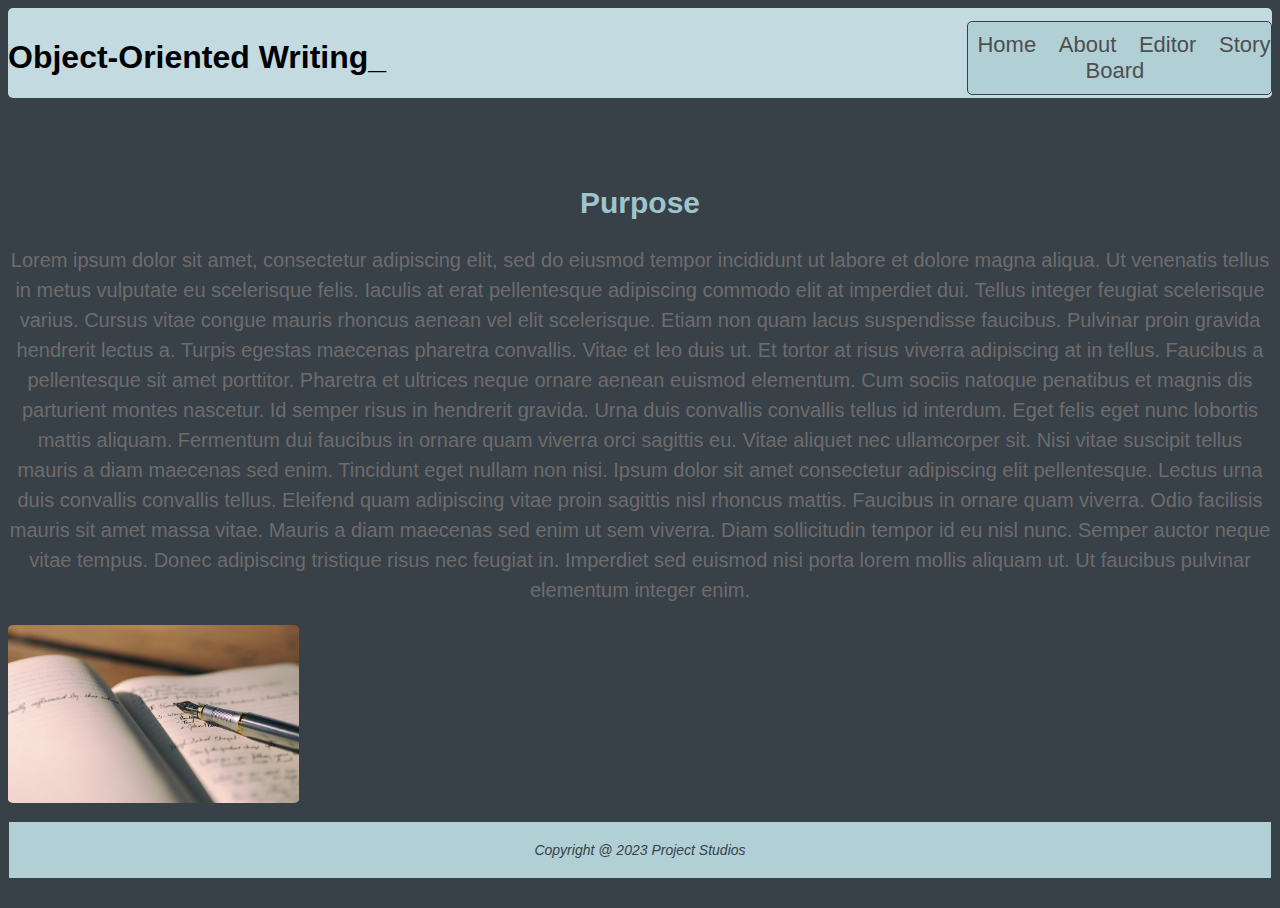
<file: index.html>
<!DOCTYPE html>
    <html>
        <head>
            <link rel="stylesheet" href="toolbar.css">
            <link rel="stylesheet" href="bodystyles.css">
            <title>Home</title>
        </head>
        <body>
            <div class="wrapper">
                <div class="header">
                    <h1 class="title">Object-Oriented Writing_</h1>
                    <div class="ribbon">
                        <a href="index.html"><span class="menu_item">Home</span></a>
                        <a href="about.html"><span class="menu_item">About</span></a>
                        <!--<a href="demo.html"><span class="menu_item">Demo</span></a>-->
                        <a href="editor.html"><span class="menu_item">Editor</span></a>
                        <a href="story-board.html"><span class="menu_item">Story Board</span></a>
                    </div>
                </div>
                <div class="subject">
                    <h2>Purpose</h2>
                    <div class="paragraph_body">
                        <p>Lorem ipsum dolor sit amet, consectetur adipiscing elit, sed do eiusmod tempor incididunt ut labore et dolore magna aliqua. Ut venenatis tellus in metus vulputate eu scelerisque felis. Iaculis at erat pellentesque adipiscing commodo elit at imperdiet dui. Tellus integer feugiat scelerisque varius. Cursus vitae congue mauris rhoncus aenean vel elit scelerisque. Etiam non quam lacus suspendisse faucibus. Pulvinar proin gravida hendrerit lectus a. Turpis egestas maecenas pharetra convallis. Vitae et leo duis ut. Et tortor at risus viverra adipiscing at in tellus. Faucibus a pellentesque sit amet porttitor. Pharetra et ultrices neque ornare aenean euismod elementum. Cum sociis natoque penatibus et magnis dis parturient montes nascetur. Id semper risus in hendrerit gravida. Urna duis convallis convallis tellus id interdum. Eget felis eget nunc lobortis mattis aliquam. Fermentum dui faucibus in ornare quam viverra orci sagittis eu. Vitae aliquet nec ullamcorper sit.
                            Nisi vitae suscipit tellus mauris a diam maecenas sed enim. Tincidunt eget nullam non nisi. Ipsum dolor sit amet consectetur adipiscing elit pellentesque. Lectus urna duis convallis convallis tellus. Eleifend quam adipiscing vitae proin sagittis nisl rhoncus mattis. Faucibus in ornare quam viverra. Odio facilisis mauris sit amet massa vitae. Mauris a diam maecenas sed enim ut sem viverra. Diam sollicitudin tempor id eu nisl nunc. Semper auctor neque vitae tempus. Donec adipiscing tristique risus nec feugiat in. Imperdiet sed euismod nisi porta lorem mollis aliquam ut. Ut faucibus pulvinar elementum integer enim.
                        </p>
                    </div>
                </div>
                <div class="image_wrapper">
                    <img src="writinig.jpg" alt="A book and pen">
                </div>
                <footer>
                    <p class="footer">Copyright	&#64 2023 Project Studios</p>
                </footer>
        </div>
        </body>
    </html>
</file>
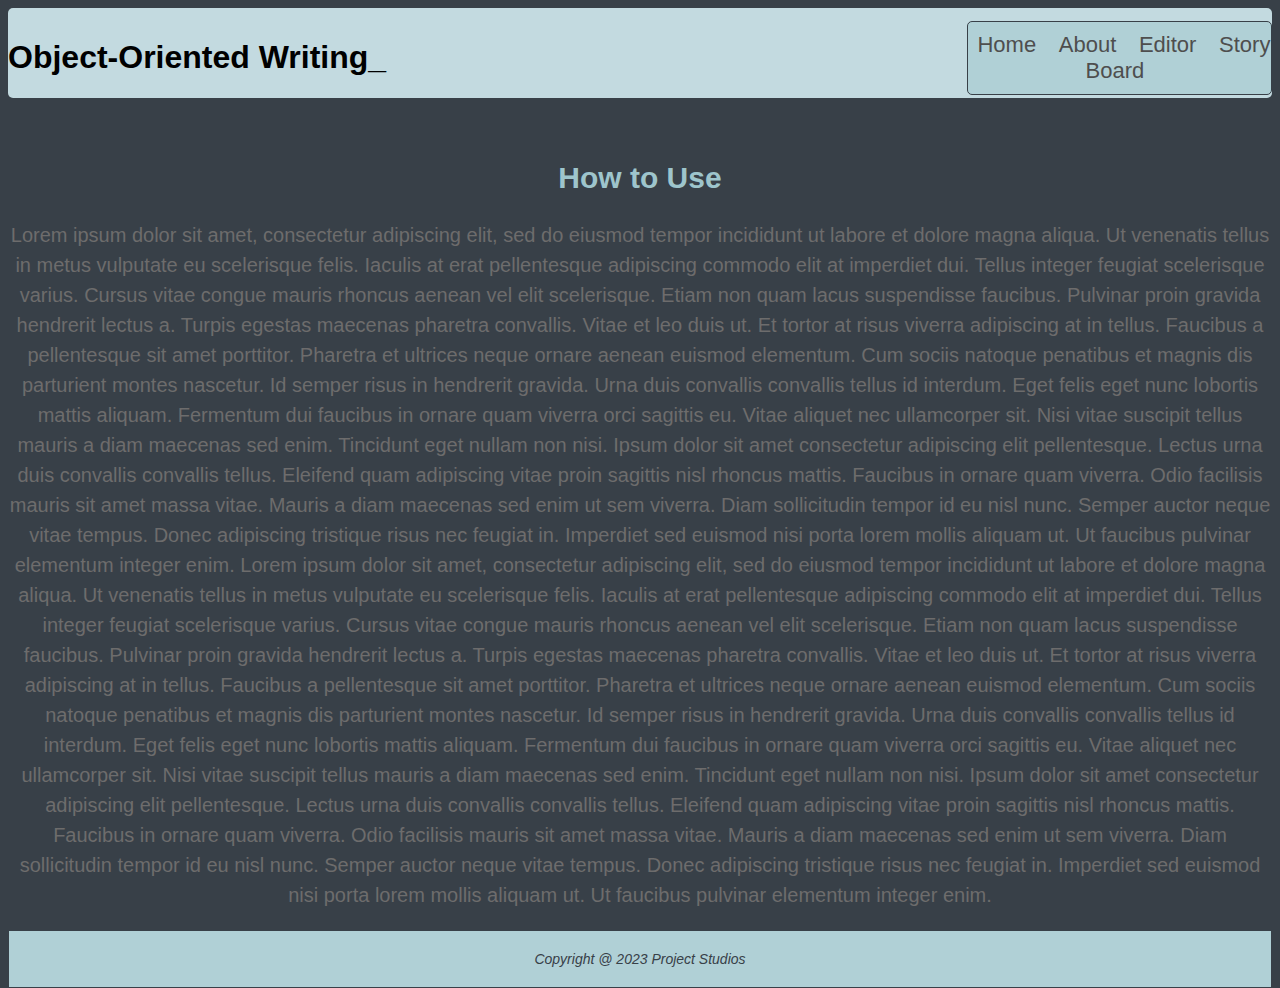
<file: about.html>
<!DOCTYPE html>
    <html>
        <head>
            <link rel="stylesheet" href="toolbar.css">
            <link rel="stylesheet" href="bodystyles.css">
            <title>About</title>
        </head>
        <body>
            <div class="header">
                <h1 class="title">Object-Oriented Writing_</h1>
                <div class="ribbon">
                    <a href="index.html"><span class="menu_item">Home</span></a>
                    <a href="about.html"><span class="menu_item">About</span></a>
                    <!--<a href="demo.html"><span class="menu_item">Demo</span></a>-->
                    <a href="editor.html"><span class="menu_item">Editor</span></a>
                    <a href="story-board.html"><span class="menu_item">Story Board</span></a>
                </div>
            </div>
            <div class="subject">
                <h2>How to Use</h2>
                <div class="paragraph_body">
                    <p>Lorem ipsum dolor sit amet, consectetur adipiscing elit, sed do eiusmod tempor incididunt ut labore et dolore magna aliqua. Ut venenatis tellus in metus vulputate eu scelerisque felis. Iaculis at erat pellentesque adipiscing commodo elit at imperdiet dui. Tellus integer feugiat scelerisque varius. Cursus vitae congue mauris rhoncus aenean vel elit scelerisque. Etiam non quam lacus suspendisse faucibus. Pulvinar proin gravida hendrerit lectus a. Turpis egestas maecenas pharetra convallis. Vitae et leo duis ut. Et tortor at risus viverra adipiscing at in tellus. Faucibus a pellentesque sit amet porttitor. Pharetra et ultrices neque ornare aenean euismod elementum. Cum sociis natoque penatibus et magnis dis parturient montes nascetur. Id semper risus in hendrerit gravida. Urna duis convallis convallis tellus id interdum. Eget felis eget nunc lobortis mattis aliquam. Fermentum dui faucibus in ornare quam viverra orci sagittis eu. Vitae aliquet nec ullamcorper sit.
                        Nisi vitae suscipit tellus mauris a diam maecenas sed enim. Tincidunt eget nullam non nisi. Ipsum dolor sit amet consectetur adipiscing elit pellentesque. Lectus urna duis convallis convallis tellus. Eleifend quam adipiscing vitae proin sagittis nisl rhoncus mattis. Faucibus in ornare quam viverra. Odio facilisis mauris sit amet massa vitae. Mauris a diam maecenas sed enim ut sem viverra. Diam sollicitudin tempor id eu nisl nunc. Semper auctor neque vitae tempus. Donec adipiscing tristique risus nec feugiat in. Imperdiet sed euismod nisi porta lorem mollis aliquam ut. Ut faucibus pulvinar elementum integer enim.
                        Lorem ipsum dolor sit amet, consectetur adipiscing elit, sed do eiusmod tempor incididunt ut labore et dolore magna aliqua. Ut venenatis tellus in metus vulputate eu scelerisque felis. Iaculis at erat pellentesque adipiscing commodo elit at imperdiet dui. Tellus integer feugiat scelerisque varius. Cursus vitae congue mauris rhoncus aenean vel elit scelerisque. Etiam non quam lacus suspendisse faucibus. Pulvinar proin gravida hendrerit lectus a. Turpis egestas maecenas pharetra convallis. Vitae et leo duis ut. Et tortor at risus viverra adipiscing at in tellus. Faucibus a pellentesque sit amet porttitor. Pharetra et ultrices neque ornare aenean euismod elementum. Cum sociis natoque penatibus et magnis dis parturient montes nascetur. Id semper risus in hendrerit gravida. Urna duis convallis convallis tellus id interdum. Eget felis eget nunc lobortis mattis aliquam. Fermentum dui faucibus in ornare quam viverra orci sagittis eu. Vitae aliquet nec ullamcorper sit.
                        Nisi vitae suscipit tellus mauris a diam maecenas sed enim. Tincidunt eget nullam non nisi. Ipsum dolor sit amet consectetur adipiscing elit pellentesque. Lectus urna duis convallis convallis tellus. Eleifend quam adipiscing vitae proin sagittis nisl rhoncus mattis. Faucibus in ornare quam viverra. Odio facilisis mauris sit amet massa vitae. Mauris a diam maecenas sed enim ut sem viverra. Diam sollicitudin tempor id eu nisl nunc. Semper auctor neque vitae tempus. Donec adipiscing tristique risus nec feugiat in. Imperdiet sed euismod nisi porta lorem mollis aliquam ut. Ut faucibus pulvinar elementum integer enim.
                    </p>
                </div>
            </div>
        </body>
        <footer>
            <p class="footer">Copyright &#64 2023 Project Studios</p>
        </footer>
    </html>
</file>
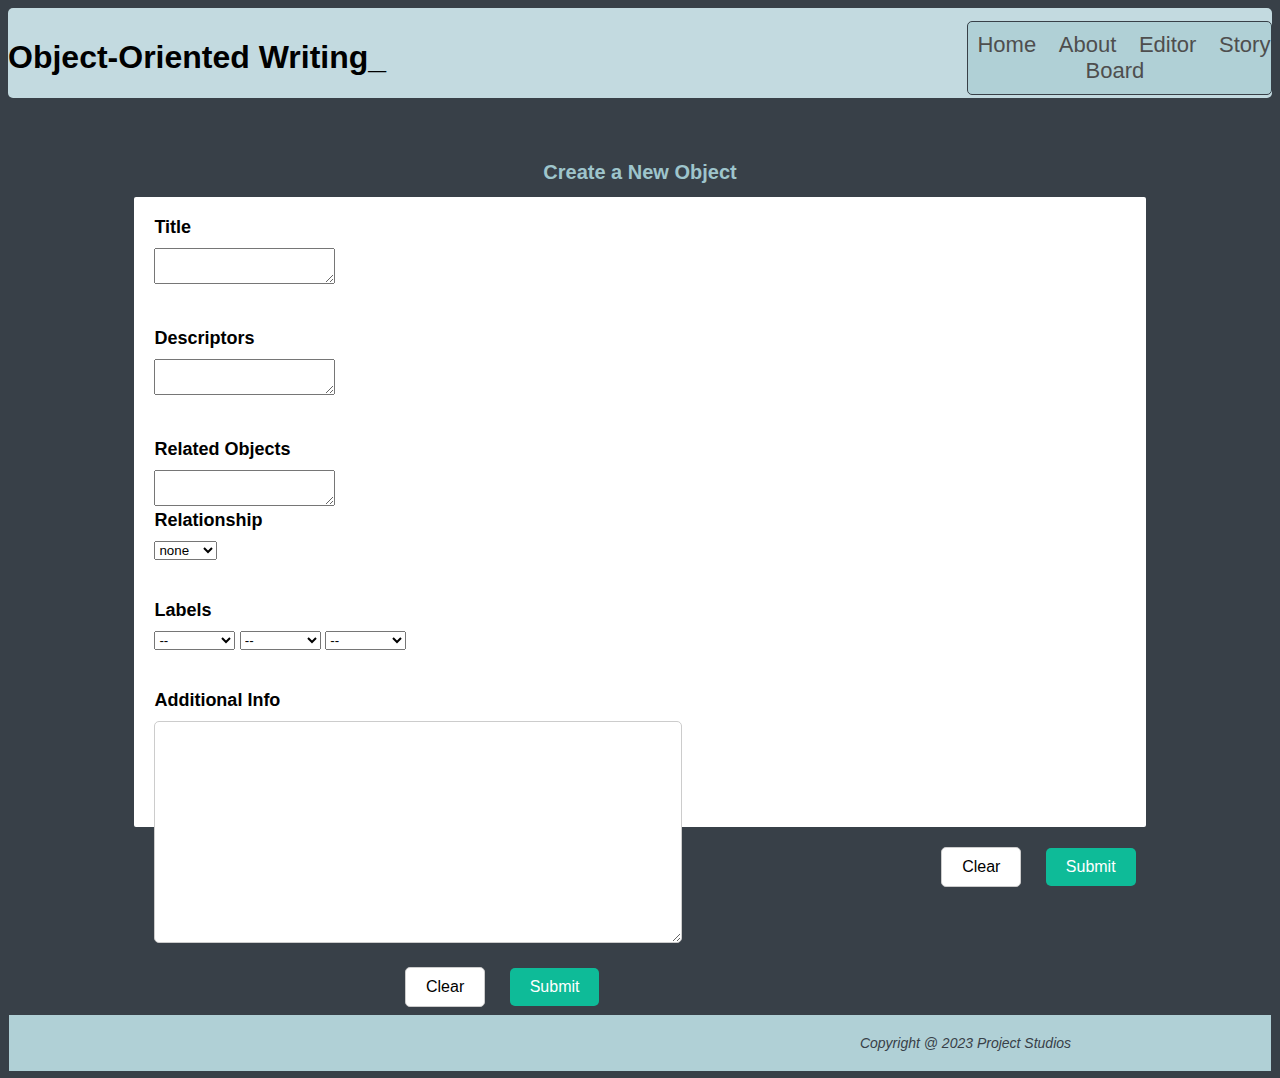
<file: editor.html>
<!DOCTYPE html>
    <html>
        <head>
            <link rel="stylesheet" href="toolbar.css">
            <link rel="stylesheet" href="bodystyles.css">
            <title>Editor</title>
        </head>
        <body>
            <div class="header">
                <h1 class="title">Object-Oriented Writing_</h1>
                <div class="ribbon">
                    <a href="index.html"><span class="menu_item">Home</span></a>
                    <a href="about.html"><span class="menu_item">About</span></a>
                    <!--<a href="demo.html"><span class="menu_item">Demo</span></a>-->
                    <a href="editor.html"><span class="menu_item">Editor</span></a>
                    <a href="story-board.html"><span class="menu_item">Story Board</span></a>
                </div>
            </div>
            <h1 class="subject">Create a New Object</h1>
            <div class="canvas">
                <div class="editor-item">
                    <label for="title">Title</label>
                    <textarea id="title" name="title"></textarea>
                </div>
                <div class="editor-item">
                    <label for="descriptors">Descriptors</label>
                    <textarea id="descriptors" name="descriptors"></textarea>
                </div>
                <div class="editor-item">
                    <label for="related-objects">Related Objects</label>
                    <textarea id="elated-objects" name="elated-objects"></textarea>
                    <label for="relationship">Relationship</label>
                    <select name="relationship" id="relationship"> 
                        <option value="none">none</option> 
                        <option value="parent">Parent</option> 
                        <option value="child">Child</option> 
                        <option value="sibling">Sibling</option> 
                    </select>
                </div>
                <div class="editor-item">
                    <label for="labels">Labels</label>
                    <select name="labels" id="labels"> 
                        <option value="empty">--</option> 
                        <option value="character">Character</option> 
                        <option value="location">Location</option> 
                        <option value="item">Item</option> 
                        <option value="arc">Story Arc</option> 
                        <option value="tone">Tone</option> 
                        <option value="Narritive">Narrative</option> 
                    </select>
                    <select name="labels" id="labels"> 
                        <option value="empty">--</option> 
                        <option value="character">Character</option> 
                        <option value="location">Location</option> 
                        <option value="item">Item</option> 
                        <option value="arc">Story Arc</option> 
                        <option value="tone">Tone</option> 
                        <option value="Narritive">Narrative</option> 
                    </select>
                    <select name="labels" id="labels"> 
                        <option value="empty">--</option> 
                        <option value="character">Character</option> 
                        <option value="location">Location</option> 
                        <option value="item">Item</option> 
                        <option value="arc">Story Arc</option> 
                        <option value="tone">Tone</option> 
                        <option value="Narritive">Narrative</option> 
                    </select>
                </div>
                <div class="editor-item">
                    <label for="additional-info">Additional Info</label>
                    <textarea id="big-textarea" name="additional-info" rows="10"></textarea>
                    <div class="button-container">
                        <button type="button" class="clear-button">Clear</button>
                        <button type="submit" class="submit-button">Submit</button>
                    </div>
                </div>
            </div>
            <div class="button-container" id="canvas-buttons">
                <button type="button" class="clear-button">Clear</button>
                <button type="submit" class="submit-button">Submit</button>
            </div>
        </body>
        <footer>
            <p class="footer">Copyright &#64 2023 Project Studios</p>
        </footer>
    </html>
</file>
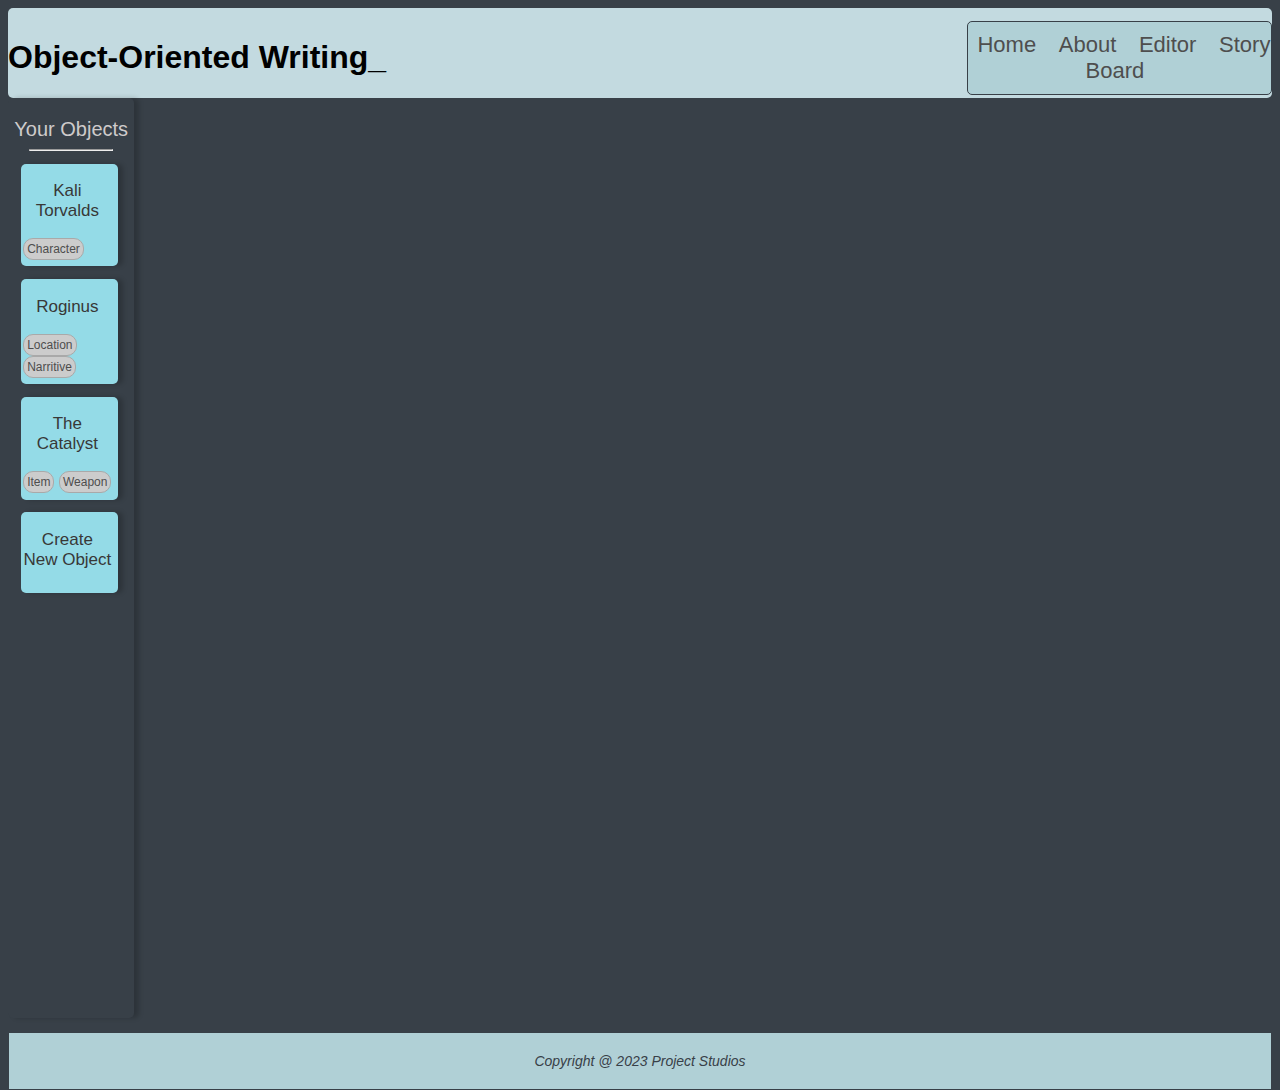
<file: story-board.html>
<!DOCTYPE html>
    <html>
        <head>
            <link rel="stylesheet" href="toolbar.css">
            <link rel="stylesheet" href="bodystyles.css">
            <title>Story Board</title>
        </head>
        <body>
            <div class="header">
                <h1 class="title">Object-Oriented Writing_</h1>
                <div class="ribbon">
                    <a href="index.html"><span class="menu_item">Home</span></a>
                    <a href="about.html"><span class="menu_item">About</span></a>
                    <!--<a href="demo.html"><span class="menu_item">Demo</span></a>-->
                    <a href="editor.html"><span class="menu_item">Editor</span></a>
                    <a href="story-board.html"><span class="menu_item">Story Board</span></a>
                </div>
            </div>
            <div class="sidebar">
                <div class="subtitle">
                    Your Objects
                </div>
                <hr>
                <div class="object-wrapper">
                    <p class="object-title">Kali Torvalds</p>
                    <div class="object-tag">Character</div>
                </div>
                <div class="object-wrapper">
                    <p class="object-title">Roginus</p>
                    <span class="object-tag">Location</span>
                    <div class="object-tag">Narritive</div>
                </div>
                <div class="object-wrapper">
                    <p class="object-title">The Catalyst</p>
                    <div class="object-tag">Item</div>
                    <div class="object-tag">Weapon</div>
                </div>
                <div class="object-wrapper">
                    <p class="object-title">Create New Object</p>
                </div>
            </div>
            <footer>
                <p class="footer">Copyright &#64 2023 Project Studios</p>
            </footer>
        </body>
    </html>
</file>
<file: toolbar.css>
html, body {
    background-color: #384048;
    height: 100%;
    flex-grow: 1;
    font-family: 'Gill Sans', 'Gill Sans MT', Calibri, 'Trebuchet MS', sans-serif, sans-serif;
}

.wrapper {
    display: flex;
    flex-direction: column;
    min-height: 100%;
}

.header {
    padding-top: 10px;
    background-color: #c3dae0;
    border-radius: 5px;
    z-index: 1;
    display: flex;
    justify-content: space-between;
    align-items: center; 
}

.ribbon {
    border: #384048 1px solid;
    padding-top: 10px;
    padding-bottom: 10px;
    text-align: center;
    background-color: #b0d0d6;
    border-radius: 5px;

}

.menu_item {
    padding-left: 3%;
    padding-right: 3%;
    padding-bottom: 2%;
    font-size:  22px;
    color: rgb(78, 78, 78);
}

.menu_item:hover {
    padding-top: 10px;
    background-color: #384048;
    color: #94dbe7;
    border-radius: 5px;
}

.footer {
    border: #384048 1px solid;
    background-color: #b0d0d6;
    color: #384048;
    padding: 20px;
    text-align: center;
    font-size: 14px;
    font-style: italic;
  }

a {
    text-decoration: none;
}

.login-wrapper {
    float: right;
    text-align: right;
    padding: 20px;
    background-color: #384048;
    border-radius: 5px;
}

.login-title {
    font-size: 24px;
    color: #94dbe7;
}

.create-account {
    display: block;
    font-size: 14px;
    color: #c3dae0;
}

.logo {
    width: 20%;
    height: auto;
    display: block;
    margin-left: auto;
    margin-right: auto;
}
</file>
<file: bodystyles.css>
.subject {
    margin-top: 5%;
    color: #9ec5cc;
    font-size: 20px;
    text-align: center;
}

span.subject, a.subject {
    color: #4e6f9b;
}

.subtitle {
    color: rgb(206, 203, 203);
    font-size: 20px;
    text-align: center;
}

hr {
    width: 65%;
}

.paragraph_wrapper {
    background-color: #fff;
    padding: 30px;
    margin-left: 10%;
    margin-right: 10%;
    border: 1px solid #ccc;
    border-radius: 5px;
    display: inline-block;
}

.paragraph_body {
  font-size: 20px;
  line-height: 1.5;
  color: #6d6c6c; 
}

.canvas {
    background-color: white;
    height: 70vh; 
    margin-left: 10%;
    margin-right: 10%;
    border-radius: 2px;
    flex-wrap: wrap;
}

.editor-item {
    width: 50%; 
    margin: 0 auto; 
    padding: 20px;
    float: left;
}

.editor-item label {
    display: block; 
    font-size: 18px; 
    font-weight: bold; 
    margin-bottom: 10px;
}

.editor-item #big-textarea {
    width: 100%; 
    height: 200px; 
    padding: 10px; 
    resize: vertical; 
    border: 1px solid #ccc; 
    border-radius: 5px; 
}

.button-container {
    margin-top: 20px; 
    text-align: left; 
}

.button-container, #canvas-buttons {
    margin-right: 10%;
    text-align: right;
    margin-bottom: 10%;
}

.clear-button, .submit-button {
    padding: 10px 20px; 
    margin: 0 10px; 
    font-size: 16px;
    background-color: #fff;
    border: 1px solid #ccc; 
    border-radius: 5px; 
    cursor: pointer; 
}

.submit-button {
    background-color: #0ebb98; 
    color: #fff; 
    border: none; 
}

.sidebar {
    width: 10%;
    top: 0; 
    left: 0;
    background-color: #384048;
    overflow-x: hidden;
    padding-top: 20px;
    border-radius: 5px;
    height: 100vh;
    box-shadow: 5px 0 5px rgba(0, 0, 0, 0.2);
}

.object-wrapper {
    background-color: #94dbe7;
    box-shadow: 5px 0 5px rgba(0, 0, 0, 0.2);

    cursor: pointer; 

    border-radius: 5px; 
    padding-left: 2%;
    padding-right: 5%;
    padding-bottom: 5%;
    padding-top: 0.5%;

    margin: 10%;
    width: 70%;
}

.object-title {
    color: rgb(56, 56, 56);
    font-size: 17px;
    text-align: center;
    font-weight: 500;
}

.object-tag {
    border-radius: 10px;
    background-color: #ccc;
    align-items: center;
    font-size: 12px;
    font-weight: 400;
    padding: 3px;
    width: fit-content;
    border: 1px solid darkgray;
    color: rgb(78, 78, 78);
    display: inline-block;
}

.column-view {
    display: flex;
    justify-content: space-between;
    align-items: center;
}

.subtext {
    font-size: 17px;
    line-height: 1.5;
    color: #9c9c9c; 
}

.subtext a {
    color: #4e6f9b;
}

.img_wrapper {
    margin-top: 5%;
    display: flex;
    align-items: center;
    justify-content: center; 
    width: 100%;
}

img:last-child {
    margin-right: 0;
}

img {
    border-radius: 2%;
    width: 23%;
    height: auto;
    margin-right: 5%;

}

.subtext-wrapper {
    background-color: #b0d0d6;
    box-shadow: 5px 0 5px rgba(0, 0, 0, 0.2);

    border-radius: 5px; 

    margin-left: 15%;
    margin-top: 2%;

    padding-top: 20px;
    padding-bottom: 20px;

    width: 70%;
}

.li-wrapper-spread {
    padding-bottom: 5%;
    padding-top: 2%;
}

.li-wrapper-compact {
    padding-bottom: 0.5%;
    padding-top: 5px;
}

ol li{
    display: block;
    text-align: left;
    margin-left: 10px;
    color: #708090;
    font-size: 18px;
}

li a {
    margin-left: 22%;
    color: #4e6f9b;
}

a:hover {
    color: #94dbe7;
    cursor: pointer;
}
</file>
